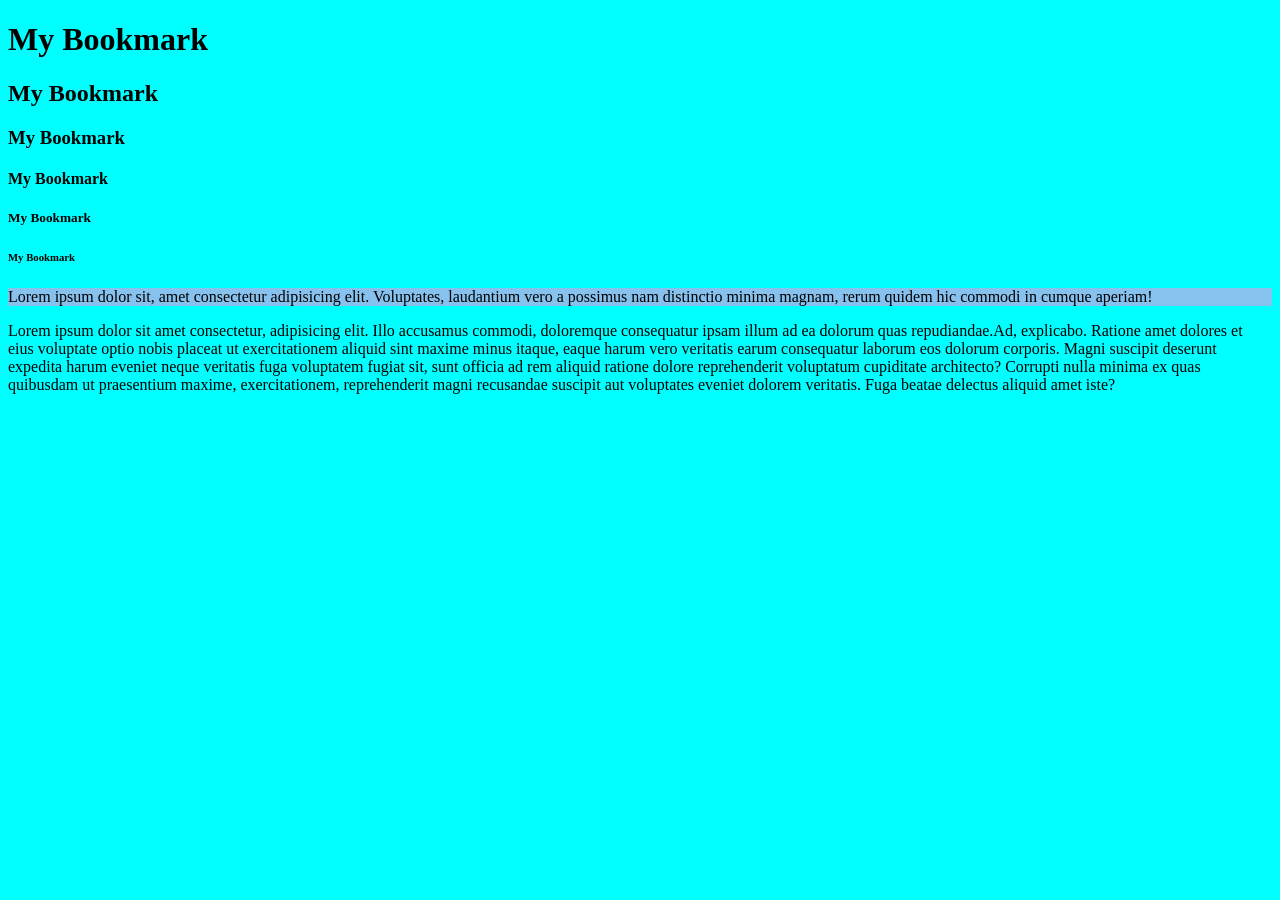
<file: video 4/index.html>
<!DOCTYPE html>
<html lang="en">
<head>
    <meta charset="UTF-8">
    <meta name="viewport" content="width=device-width, initial-scale=1.0">
    <title>My Bookmark-Prachi Kushwaha </title>
    <link rel="stylesheet" href="style.css">
</head>
<body>
    <h1>My Bookmark</h1>
    <h2>My Bookmark</h2>
    <h3>My Bookmark</h3>
    <h4>My Bookmark</h4>
    <h5>My Bookmark</h5>
    <h6>My Bookmark</h6>
    <p style="background-color: rgb(135, 193, 238);">
Lorem ipsum dolor sit, amet consectetur adipisicing elit. Voluptates, laudantium vero a possimus nam distinctio minima magnam, rerum quidem hic commodi in cumque aperiam! 
    </p>
    <p>Lorem ipsum dolor sit amet consectetur, adipisicing elit. Illo accusamus commodi, doloremque consequatur ipsam illum ad ea dolorum quas repudiandae.Ad, explicabo. Ratione amet dolores et eius voluptate optio nobis placeat ut exercitationem aliquid sint maxime minus itaque, eaque harum vero veritatis earum consequatur laborum eos dolorum corporis. Magni suscipit deserunt expedita harum eveniet neque veritatis fuga voluptatem fugiat sit, sunt officia ad rem aliquid ratione dolore reprehenderit voluptatum cupiditate architecto? Corrupti nulla minima ex quas quibusdam ut praesentium maxime, exercitationem, reprehenderit magni recusandae suscipit aut voluptates eveniet dolorem veritatis. Fuga beatae delectus aliquid amet iste?</p>
</body>
</html>
</file>
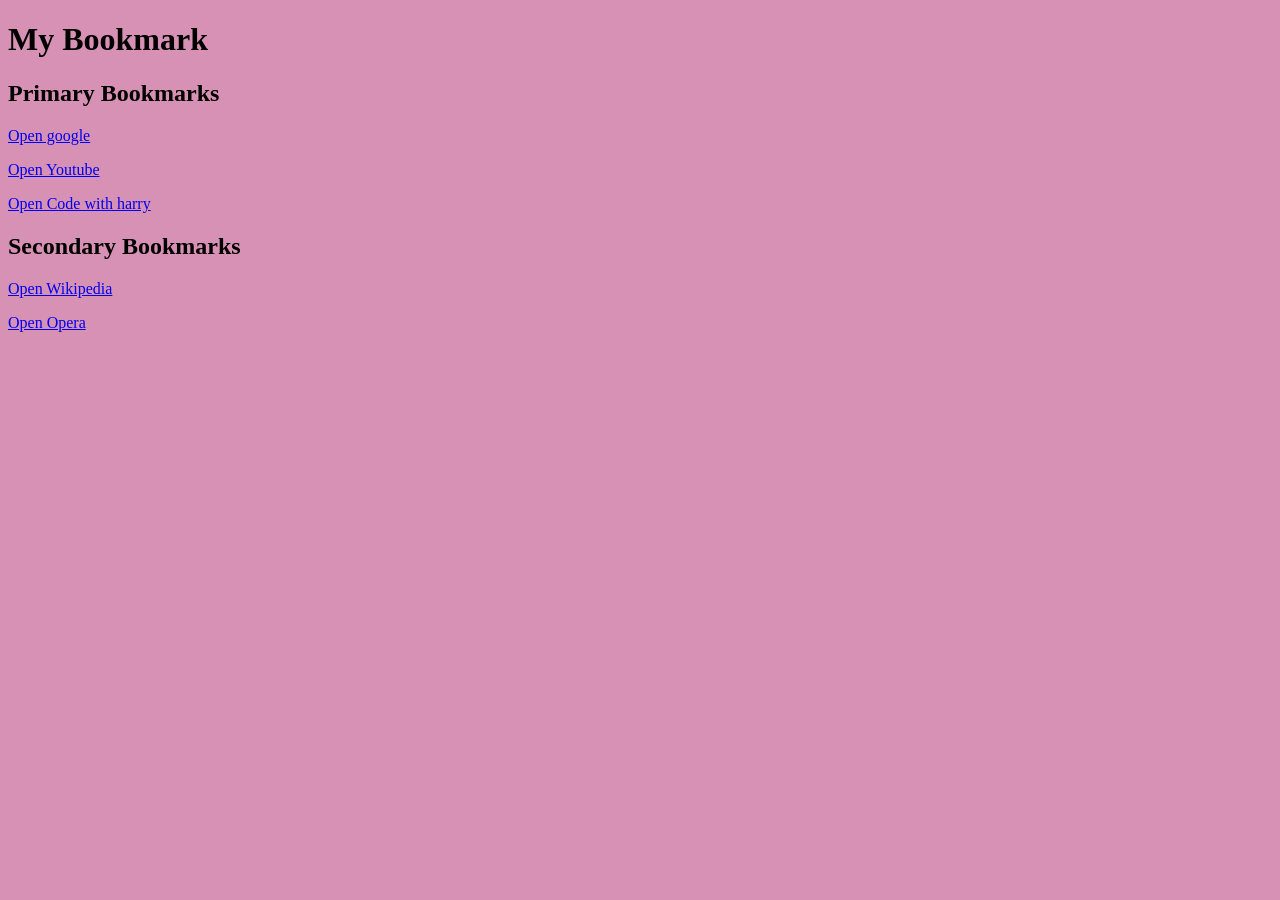
<file: video-4/index.html>
<!DOCTYPE html>
<html lang="en">
<head>
    <meta charset="UTF-8">
    <meta name="viewport" content="width=device-width, initial-scale=1.0">
    <title>My Bookmark Manager - By Prachi</title>
    <link rel="stylesheet" href="style.css">
</head>
<body>
    <h1>My Bookmark</h1>
    <h2>Primary Bookmarks</h2>
    <p><a target="_blank"href="https://www.google.com" >Open google </a></p>
    <p><a target="_blank"href="https://www.youtube.com" >Open Youtube </a></p>
    <p><a target="_blank"href="https://www.codewithharry.com" >Open Code with harry </a></p>
    <h2>Secondary Bookmarks</h2>
    <p><a target="_blank"href="https://www.wikipedia.com">Open Wikipedia</a></p>
    <p><a target="_blank"href="https://www.opera.com">Open Opera</a></p>
</body>
</html>
</file>
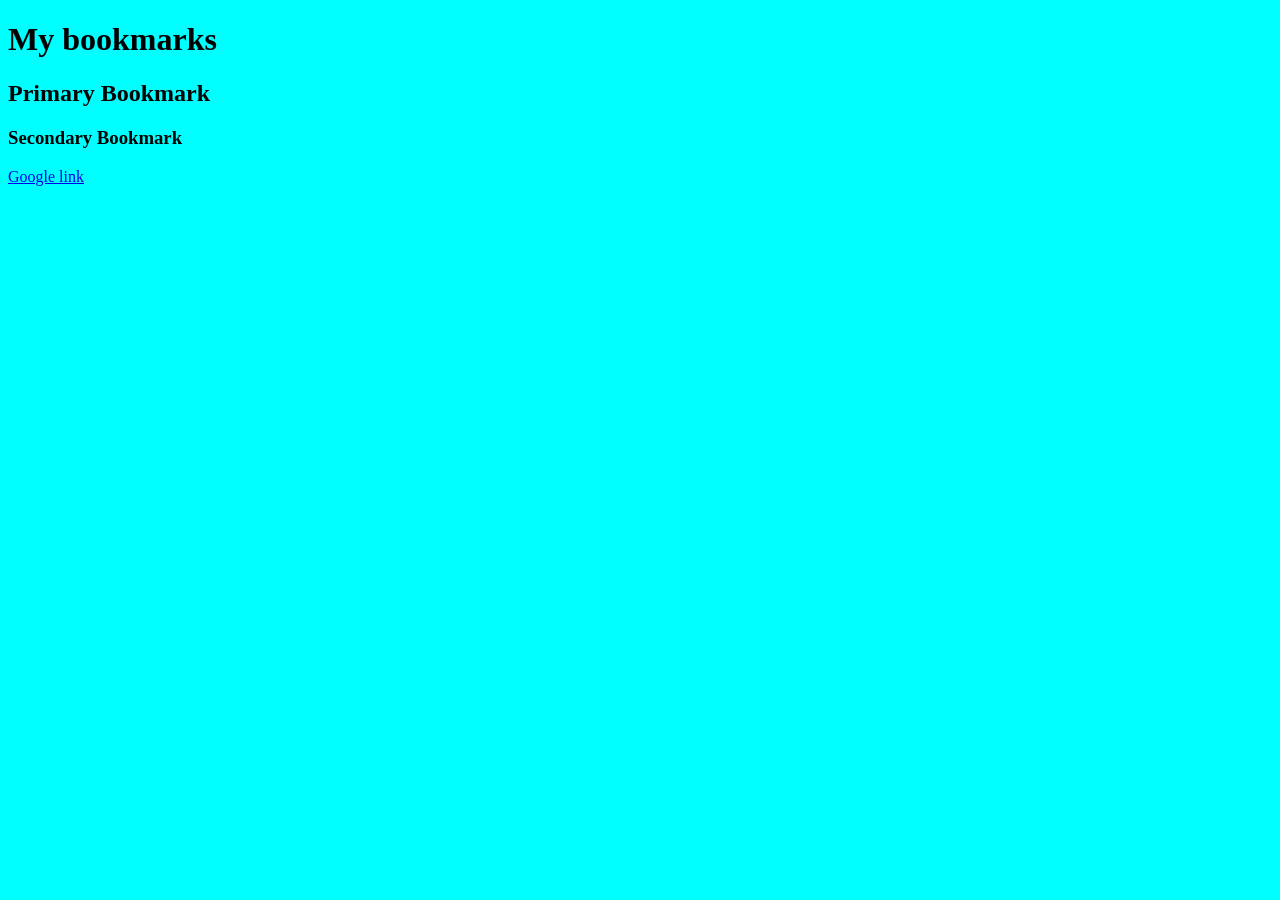
<file: video 4/mybookmarks.html>
<!DOCTYPE html>
<html lang="en">
<head>
    <meta charset="UTF-8">
    <meta name="viewport" content="width=device-width, initial-scale=1.0">
    <title>My Bookmarks</title>
    <link rel="stylesheet" href="style.css">
</head>
<body>
    <h1>My bookmarks</h1>
    <h2>Primary Bookmark</h2>
    <h3>Secondary Bookmark</h3>
    <a href="https://www.google.com">Google link</a>
    
</body>
</html>
</file>
<file: video 4/style.css>
body{
    background-color: aqua;
}
</file>
<file: video-4/style.css>
body{
    background-color: rgb(215, 145, 180);
}
</file>
